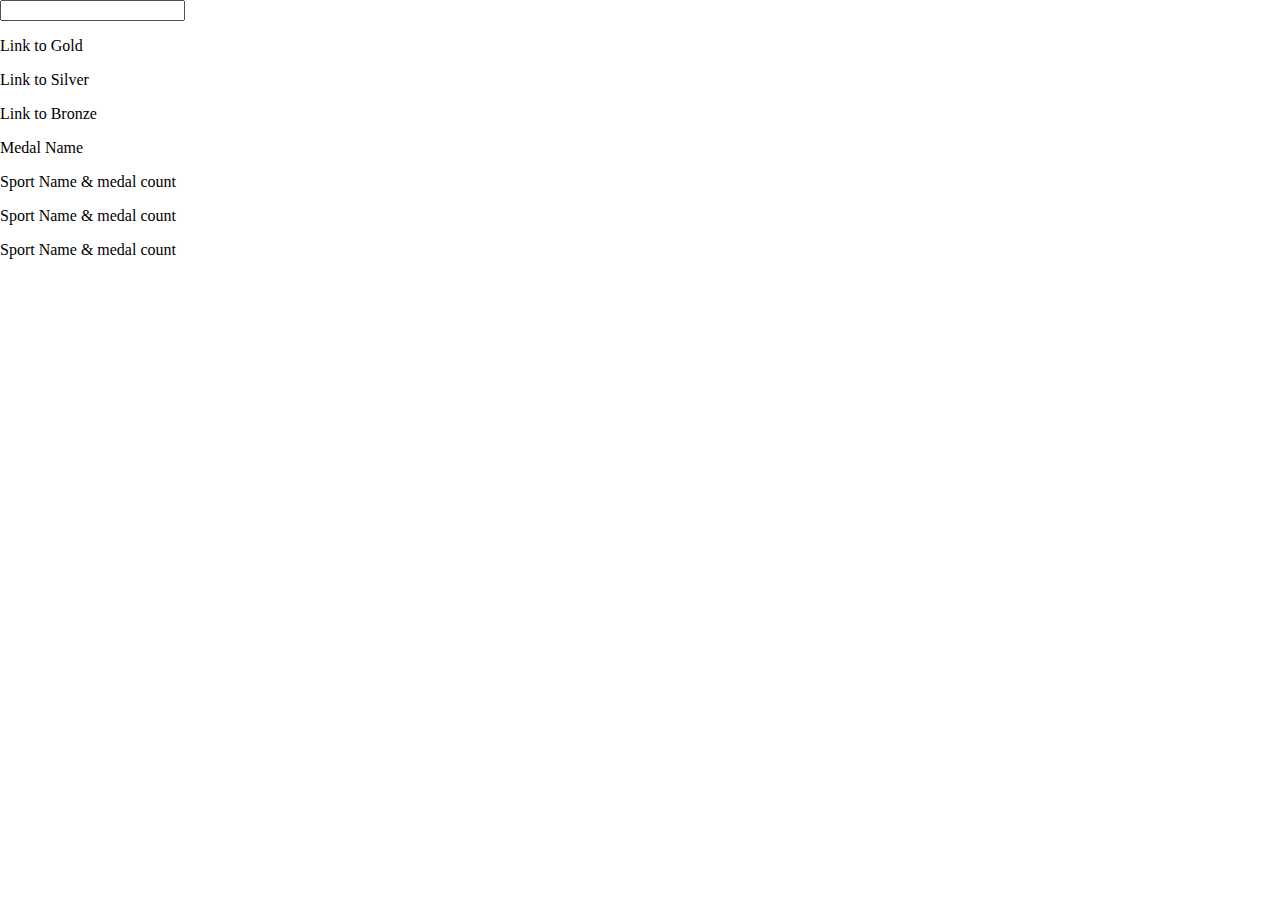
<file: medals.html>
<!DOCTYPE html>
<html lang="en">
	<head>
		<meta charset="UTF-8" />
		<meta http-equiv="X-UA-Compatible" content="IE=edge" />
		<meta name="viewport" content="width=device-width, initial-scale=1.0" />
		<link rel="stylesheet" href="./assets/css/style.css" />
		<title>OwinPics! - Medals</title>
	</head>
	<body>
		<main>
			<div class="leftSideContainer">
				<input type="text" id="searchOlympics" />
				<p>Link to Gold</p>
				<p>Link to Silver</p>
				<p>Link to Bronze</p>
			</div>
			<div class="rightSideContainer">
				<p>Medal Name</p>
				<div>
					<p>Sport Name & medal count</p>
					<p>Sport Name & medal count</p>
					<p>Sport Name & medal count</p>
				</div>
			</div>
		</main>

		<script src="https://code.jquery.com/jquery-1.12.4.js"></script>
		<script src="./assets/js/script.js"></script>
	</body>
</html>
</file>
<file: assets/css/style.css>
/* h1 {
	color: darkred;
	background-color: orange;
	text-align: center;
	line-height: 0.6;
	font-size: 100px;
	display: flex;
	align-items: center;
}

.country {
	color: darkblue;
} */

/* Materialize CSS Modification Starts Here */
body {
	margin: 0;
	padding: 0;
	box-sizing: border-box;
}

header h1 {
	font-weight: bold;
}

header img {
	width: 100%;
	height: 150px;
	margin-top: 5px;
}

.search-section {
	margin: 5% auto;
}

.search-box {
	border-radius: 5px;
	padding: 5px 5px 0 5px;
	text-align: center;
	background-color: blanchedalmond;
}

.search-box input {
	text-align: center;
}

.search-button {
	margin: 2% auto;
}

.medals-section {
	margin: 5% auto;
}

.medals-section img {
	width: 100%;
	height: 250px;
}

.page-footer {
	border-top: 20px solid orange;
	padding: 0;
	padding-bottom: 30px;
}

.medalists-section {
	display: none;
}

.medal {
	cursor: pointer;
}
</file>
